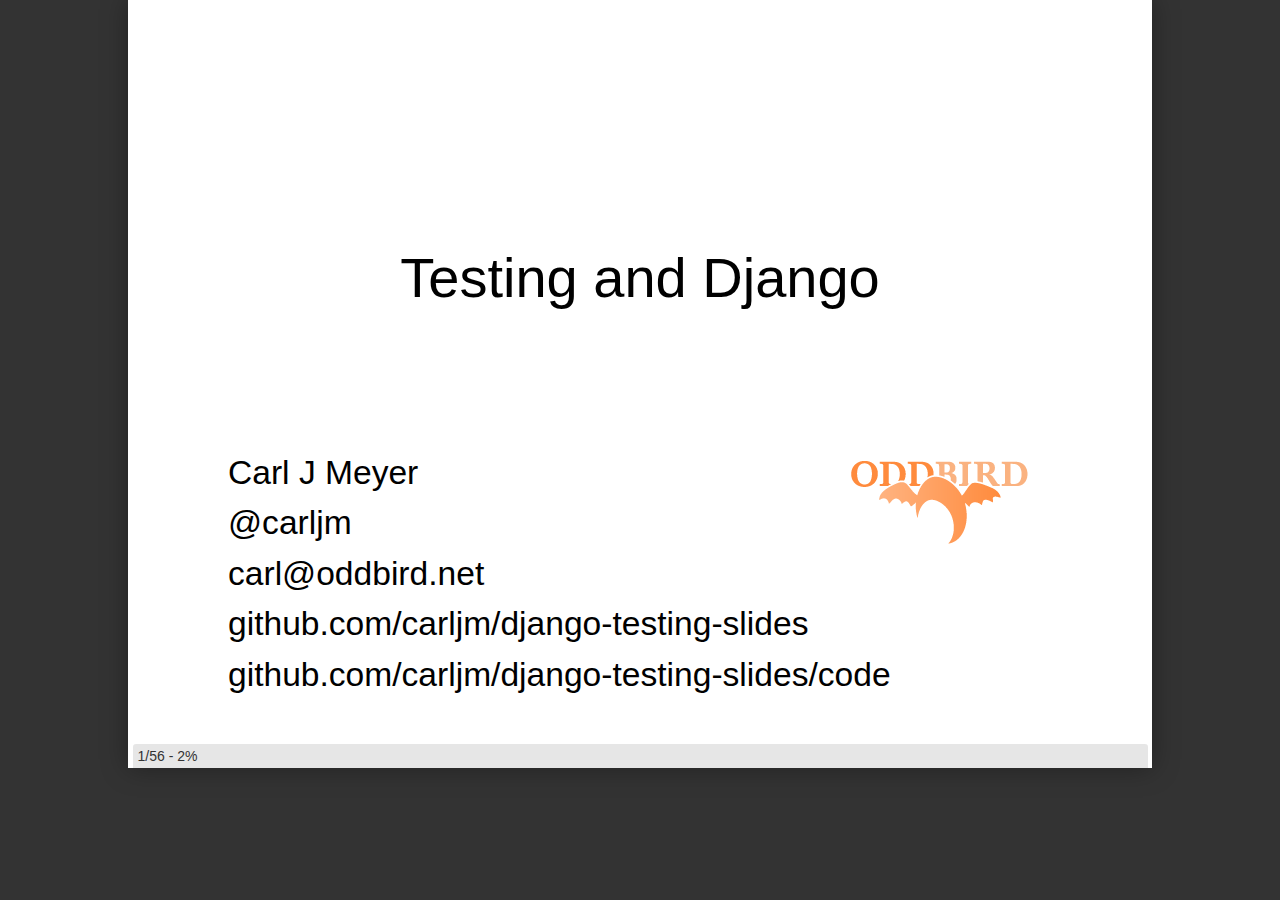
<file: index.html>
<!DOCTYPE html PUBLIC "-//W3C//DTD XHTML 1.0 Strict//EN"
	"http://www.w3.org/TR/xhtml1/DTD/xhtml1-strict.dtd">

<html xmlns="http://www.w3.org/1999/xhtml" xml:lang="en" lang="en">
<head>
    <meta http-equiv="Content-Type" content="text/html; charset=utf-8"/>
  <title>Testing and Django</title>

  <meta name="viewport" content="width=device-width"/>

  <link rel="stylesheet" href="./css/reset.css" type="text/css"/>
  <link rel="stylesheet" href="./css/showoff.css" type="text/css"/>

  <script type="text/javascript" src="./js/jquery-1.4.2.min.js"></script>
  <script type="text/javascript" src="./js/jquery.cycle.all.js"></script>
	<script type="text/javascript" src="./js/jquery-print.js"></script>
  <script type="text/javascript" src="./js/jquery.batchImageLoad.js"></script>

  <script type="text/javascript" src="./js/jquery.doubletap-0.1.js"></script>

  <script type="text/javascript" src="./js/fg.menu.js"></script>
  <script type="text/javascript" src="./js/showoff.js"></script>
  <script type="text/javascript" src="./js/jTypeWriter.js"> </script>
  <script type="text/javascript" src="./js/sh_main.min.js"></script>
  <script type="text/javascript" src="./js/core.js"></script>
  <script type="text/javascript" src="./js/showoffcore.js"></script>
  <script type="text/javascript" src="./js/coffee-script.js"></script>

  <link type="text/css" href="./css/fg.menu.css" media="screen" rel="stylesheet" />
  <link type="text/css" href="./css/theme/ui.all.css" media="screen" rel="stylesheet" />
  <link type="text/css" href="./css/sh_style.css" rel="stylesheet" >

  
    <link rel="stylesheet" href="file/style.css" type="text/css"/>
  

  
    <script type="text/javascript" src="file/antipattern.js"></script>
  
    <script type="text/javascript" src="file/timer.js"></script>
  

  <script type="text/javascript">
  $(function(){
      setupPreso(false, './');
  });
  </script>

</head>

<body>

<a tabindex="0" href="#search-engines" class="fg-button fg-button-icon-right ui-widget ui-state-default ui-corner-all" id="navmenu"><span class="ui-icon ui-icon-triangle-1-s"></span>slides</a>
<div id="navigation" class="hidden"></div>

<div id="help">
  <table>
    <tr><td class="key">z, ?</td><td>toggle help (this)</td></tr>
    <tr><td class="key">space, &rarr;</td><td>next slide</td></tr>
    <tr><td class="key">shift-space, &larr;</td><td>previous slide</td></tr>
    <tr><td class="key">d</td><td>toggle debug mode</td></tr>
    <tr><td class="key">## &lt;ret&gt;</td><td>go to slide #</td></tr>
    <tr><td class="key">c, t</td><td>table of contents (vi)</td></tr>
    <tr><td class="key">f</td><td>toggle footer</td></tr>
    <tr><td class="key">r</td><td>reload slides</td></tr>
    <tr><td class="key">n</td><td>toggle notes</td></tr>
    <tr><td class="key">p</td><td>run preshow</td></tr>
  </table>
</div>

<div class="buttonNav">
  <input type="submit" onClick="prevStep();" value="prev"/>
  <input type="submit" onClick="nextStep();" value="next"/>
</div>

<div id="preso">loading presentation...</div>
<div id="footer">
  <span id="slideInfo"></span>
  <span id="debugInfo"></span>
  <span id="notesInfo"></span>
</div>

<div id="slides" class="offscreen" style="display:none;">
<div class="slide" data-transition="none"><div class="content smaller intro" ref="title/01_title">
<h1>Testing and Django</h1>

<p><img src="./file/title/logo.png" alt="OddBird"/></p>

<h2>Carl J Meyer</h2>

<h2>@carljm</h2>

<h2>carl@oddbird.net</h2>

<h2>github.com/carljm/django-testing-slides</h2>

<h2>github.com/carljm/django-testing-slides/code</h2></div>
</div><div class="slide" data-transition="none"><div class="content commandline incremental" ref="whichtests/10_not_created_equal/1">
<h1>Let's start a project.</h1>

<pre><code><code class="command">$ django-admin.py startproject testing .</code>
<code class="result">
</code><code class="command">$ sed -i -e 's/backends\./backends.sqlite3/;' testing/settings.py</code>
<code class="result">
</code><code class="command">$ ./manage.py test</code>
<code class="result">[snip]
----------------------------------------------------------------------
Ran 412 tests in 14.235s

FAILED (errors=2, skipped=1)
Destroying test database for alias 'default'...
</code></code></pre>

<p class="notes">(Oops, guess we're not quite ready to release 1.4.)
But 412 tests? 14 extra seconds?</p></div>
</div><div class="slide" data-transition="none"><div class="content" ref="whichtests/10_not_created_equal/2">
<h2>I'll never get those 14 seconds back.</h2>

<p class="notes">Does anyone still need convincing that fast test suites matter?</p></div>
</div><div class="slide" data-transition="none"><div class="content" ref="whichtests/10_not_created_equal/3">
<h2>Not all apps are created equal.</h2>

<p class="notes">Non-isolated tests break, isolated tests are pointless to run.
Integration tests should be written by the integrator.</p></div>
</div><div class="slide" data-transition="none"><div class="content" ref="whichtests/10_not_created_equal/4">
<h2>No problem.</h2>

<h3><code>./manage.py test just my apps please</code></h3>

<p class="notes">Easy to solve with a shell script. But there's more...</p></div>
</div><div class="slide" data-transition="none"><div class="content antipattern" ref="whichtests/20_lame_discovery">
<h1><code>tests/__init__.py</code></h1>

<pre class="sh_python"><code>from .test_forms import QuoteFormTest
from .test_models import (
    QuoteTest, SourceTest)
from .test_views import (
    AddQuoteTest, EditQuoteTest,
    ListQuotesTest
    )</code></pre>

<p class="notes">Django made me do it. (Or worse yet, "import *".)</p></div>
</div><div class="slide" data-transition="none"><div class="content incremental" ref="whichtests/30_problem">
<h1>Django's test discovery</h1>

<ul>
<li>Wastes my time with tests I don't care about.</li>
<li>Requires app tests to be in a single module (resulting in boilerplate
imports).</li>
<li>Forces intermingling of tests and non-test code.</li>
</ul>


<p class="notes">But there's good news...</p></div>
</div><div class="slide" data-transition="none"><div class="content incremental" ref="whichtests/40_solution/1">
<h1>It's easy to change.</h1>

<ul>
<li>unittest2 discovery</li>
<li><code>TEST_RUNNER</code> setting</li>
</ul>


<p class="notes">The hipsters like nose or py.test, but unittest2 gets the job done.</p></div>
</div><div class="slide" data-transition="none"><div class="content small" ref="whichtests/40_solution/2">
<pre class="sh_python"><code>class DiscoveryRunner(DjangoTestSuiteRunner):
    """A test suite runner using unittest2 discovery."""
    def build_suite(self, test_labels, extra_tests=None,
                    **kwargs):
        suite = None
        discovery_root = settings.TEST_DISCOVERY_ROOT

        if test_labels:
            suite = defaultTestLoader.loadTestsFromNames(
                test_labels)

        if suite is None:
            suite = defaultTestLoader.discover(
                discovery_root,
                top_level_dir=settings.BASE_PATH,
                )

        if extra_tests:
            for test in extra_tests:
                suite.addTest(test)

        return reorder_suite(suite, (TestCase,))</code></pre>

<p class="notes">(Better version in the code online with the slides.)</p></div>
</div><div class="slide" data-transition="none"><div class="content small" ref="whichtests/40_solution/3">
<h1><code>settings.py</code></h1>

<pre class="sh_python"><code>import os.path

BASE_PATH = os.path.dirname(os.path.dirname(__file__))

TEST_DISCOVERY_ROOT = os.path.join(BASE_PATH, "tests")

TEST_RUNNER = "tests.runner.DiscoveryRunner"</code></pre></div>
</div><div class="slide" data-transition="none"><div class="content incremental" ref="whichtests/40_solution/4">
<h1>\o/</h1>

<ul>
<li>Discovers tests wherever you want them.</li>
<li>Doesn't run tests from external apps by default.</li>
<li>Flexible specification of specific tests to run: Python dotted path to test
module, not Django app label.</li>
<li><code>./manage.py test tests.quotes.test_views</code></li>
</ul>
</div>
</div><div class="slide" data-transition="none"><div class="content incremental" ref="whichtests/40_solution/5">
<h1>Maybe in 1.5?</h1>

<ul>
<li>https://code.djangoproject.com/ticket/17365</li>
</ul>


<p class="notes">django-nose is good too, but this could actually go in Django.</p></div>
</div><div class="slide" data-transition="none"><div class="content incremental" ref="levels/10_intro/1">
<h1>Types of test</h1>

<ul>
<li><p>unit</p></li>
<li><p>system / integration / functional</p></li>
</ul>


<p class="notes">Go see the video of Gary's "Fast test, slow test" talk.</p></div>
</div><div class="slide" data-transition="none"><div class="content incremental" ref="levels/10_intro/2">
<h1>Unit tests</h1>

<ul>
<li><p>Test one unit of code (a function or method) in something approaching
isolation.</p></li>
<li><p>Fast, focused (useful failures).</p></li>
<li><p>Help you structure your code better.</p></li>
</ul>
</div>
</div><div class="slide" data-transition="none"><div class="content incremental" ref="levels/10_intro/3">
<h1>Integration tests</h1>

<ul>
<li><p>Test that the whole integrated system works; catch regressions.</p></li>
<li><p>Slow.</p></li>
<li><p>Less useful failures.</p></li>
<li><p>Write fewer.</p></li>
</ul>


<p class="notes">Summary: both are useful, write more unit tests.</p></div>
</div><div class="slide" data-transition="none"><div class="content section" ref="models/05_intro">
<h1>Testing models</h1></div>
</div><div class="slide" data-transition="none"><div class="content incremental" ref="models/10_dbsetup/1">
<h2>The database makes your tests slow.</h2>

<ul>
<li>Try to write tests that don't hit it at all.</li>
<li>Separate db-independent model-layer functionality from db-dependent
functionality.</li>
<li>But you'll still have a lot of tests that do.</li>
<li>Mocking the database usually isn't worth it.</li>
</ul>
</div>
</div><div class="slide" data-transition="none"><div class="content" ref="models/10_dbsetup/2">
<pre class="sh_python"><code>class Thing(models.Model):
  def frobnicate(self):
    """Frobnicate and save the thing."""
    # ... do something complicated
    self.save()</code></pre></div>
</div><div class="slide" data-transition="none"><div class="content" ref="models/10_dbsetup/3">
<pre class="sh_python"><code>def frobnicate_thing(thing):
  # ... do something complicated
  return thing


class Thing(models.Model):
  def frobnicate(self):
    """Frobnicate and save the thing."""
    frobnicate_thing(self)
    self.save()</code></pre></div>
</div><div class="slide" data-transition="none"><div class="content incremental" ref="models/10_dbsetup/4">
<h1><code>django.test.TestCase</code></h1>

<ul>
<li>Runs each test within a transaction.</li>
<li>Rolls back the transaction at the end of the test.</li>
<li>Monkeypatches transaction functions to be no-ops.</li>
</ul>


<p class="notes">Django tries to make them fast...</p></div>
</div><div class="slide" data-transition="none"><div class="content incremental" ref="models/10_dbsetup/5">
<h1><code>TransactionTestCase</code></h1>

<ul>
<li>Lets you test transactions in your code.</li>
<li>Has to flush every database table after every test.</li>
<li>Makes your tests extra super bonus slow.</li>
</ul>


<p class="notes">This part of the talk is boring because I have no complaints.</p></div>
</div><div class="slide" data-transition="none"><div class="content antipattern" ref="models/20_fixtures/1">
<pre class="sh_python"><code>{
    "pk": 4,
    "model": "auth.user",
    "fields": {
        "username": "manager",
        "first_name": "",
        "last_name": "",
        "is_active": true,
        "is_superuser": false,
        "is_staff": false,
        "last_login": "2012-02-06 15:06:44",</code></pre>

<p class="notes">Do you have these in your tests? BURN THEM!</p></div>
</div><div class="slide" data-transition="none"><div class="content incremental" ref="models/20_fixtures/2">
<h1>Just say no.</h1>

<ul>
<li>Hard to maintain and update.</li>
<li>Increase test interdependence.</li>
<li>Slow to load.</li>
</ul>
</div>
</div><div class="slide" data-transition="none"><div class="content" ref="models/20_fixtures/3">
<h1>Model factories!</h1>

<pre class="sh_python"><code>def create_profile(**kwargs):
    defaults = {
        "likes_cheese": True,
        "age": 32,
        "address": "3815 Brookside Dr",
    }
    defaults.update(kwargs)
    if "user" not in defaults:
        defaults["user"] = create_user()
    return Profile.objects.create(
        **defaults)</code></pre>

<p class="notes">You can write simple factory functions like this (key benefit is prefilling FKs).</p></div>
</div><div class="slide" data-transition="none"><div class="content" ref="models/20_fixtures/4">
<h1>Using a factory</h1>

<pre class="sh_python"><code>def test_can_vote(self):
    """A user age 18+ can vote in the US."""
    profile = create_profile(age=18)
    self.assertTrue(profile.can_vote)</code></pre>

<p class="notes">BAD example. This test shouldn't touch the DB. So you want a smarter factory that can also build objects without saving.</p></div>
</div><div class="slide" data-transition="none"><div class="content incremental" ref="models/20_fixtures/5">
<h1>Or use <code>factory_boy</code>:</h1>

<pre class="sh_python"><code>class ProfileFactory(factory.Factory):
    FACTORY_FOR = Profile

    likes_cheese = True
    age = 32
    address = "3815 Brookside Dr"
    user = factory.SubFactory(UserFactory)

profile = ProfileFactory.create(
    age=18, user__username="carljm")</code></pre>

<p class="notes">Also there's milkman, model_mommy. I don't like random data generation.</p></div>
</div><div class="slide" data-transition="none"><div class="content incremental" ref="models/20_fixtures/6">
<h1>Why factories?</h1>

<ul>
<li>Test data local to test code (explicit).</li>
<li>Easy to maintain.</li>
<li>Don't create any data you don't need for that test.</li>
<li>Works great even for large/complex test data sets (helper functions).</li>
</ul>
</div>
</div><div class="slide" data-transition="none"><div class="content incremental" ref="models/30_no_database/1">
<h1>Imposing no-DB discipline.</h1>

<ul>
<li>For certain test cases.</li>
</ul>
</div>
</div><div class="slide" data-transition="none"><div class="content" ref="models/30_no_database/2">
<pre class="sh_python"><code>from django.utils.unittest import TestCase

import mock

cursor_wrapper = mock.Mock()
cursor_wrapper.side_effect = \
    RuntimeError("No touching the database!")


@mock.patch(
    "django.db.backends.util.CursorWrapper",
    cursor_wrapper)
class NoDBTestCase(TestCase):
    """Will blow up if you database."""</code></pre>

<p class="notes">django.utils.unittest.TestCase vs django.test.TestCase. Latter's assertions mostly useful with the DB, but either way works.</p></div>
</div><div class="slide" data-transition="none"><div class="content section" ref="views/10_intro">
<h1>Testing views</h1></div>
</div><div class="slide" data-transition="none"><div class="content incremental" ref="views/20_unit/1">
<h1><em>Unit</em> testing views is hard.</h1>

<ul>
<li><p>Views have many collaborators / dependencies.</p></li>
<li><p>Templates, database, middleware, url routing...</p></li>
<li><p>Write less view code!</p></li>
</ul>


<p class="notes">Views have access to everything, so code in views is easy to write but
hard to maintain and debug.</p></div>
</div><div class="slide" data-transition="none"><div class="content" ref="views/20_unit/2">
<h1>If you unit test views</h1>

<ul>
<li><p>Use <code>RequestFactory</code>.</p></li>
<li><p>Call the view callable directly.</p></li>
<li><p>Set up dependencies explicitly (e.g. <code>request.user</code>, <code>request.session</code>).</p></li>
</ul>
</div>
</div><div class="slide" data-transition="none"><div class="content" ref="views/20_unit/3">
<pre class="sh_python"><code>def test_change_locale(self):
    """POST sets 'locale' key in session."""
    request = RequestFactory().post(
        "/locale/", {"locale": "es-mx"})
    request.session = {}

    change_locale(request)

    self.assertEqual(
        request.session["locale"], "es-mx")</code></pre></div>
</div><div class="slide" data-transition="none"><div class="content incremental" ref="views/20_unit/4">
<h1>Or don't.</h1>

<ul>
<li><p>I rarely unit test views.</p></li>
<li><p>I write less view code, and cover it via functional tests.</p></li>
</ul>
</div>
</div><div class="slide" data-transition="none"><div class="content" ref="views/30_system/1">
<h1>Integration testing views</h1></div>
</div><div class="slide" data-transition="none"><div class="content antipattern" ref="views/30_system/2">
<pre class="sh_python"><code>url = "/case/edit/{0}".format(case.pk)
step = case.steps.get()
response = self.client.post(url, {
    "product": case.product.id,
    "name": case.name,
    "description": case.description,
    "steps-TOTAL_FORMS": 2,
    "steps-INITIAL_FORMS": 1,
    "steps-MAX_NUM_FORMS": 3,
    "steps-0-step": step.step,
    "steps-0-expected": step.expected,
    "steps-1-step": "Click link.",
    "steps-1-expected": "Account active.",
    "status": case.status,
})</code></pre></div>
</div><div class="slide" data-transition="none"><div class="content" ref="views/30_system/3">
<h1>or...</h1></div>
</div><div class="slide" data-transition="none"><div class="content" ref="views/30_system/4">
<h1>WebTest!</h1>

<pre class="sh_python"><code>url = "/case/edit/{0}".format(case.pk)
form = self.app.get(url).forms["case-form"]
form["steps-1-step"] = "Click link."
form["steps-1-expected"] = "Account active."

response = form.submit()</code></pre>

<p class="notes">WebTest parses the form HTML and can submit it like a browser would.</p></div>
</div><div class="slide" data-transition="none"><div class="content incremental" ref="views/30_system/5">
<h1>The markup matters.</h1>

<ul>
<li>If it can break, it should be tested.</li>
<li>It can especially break forms.</li>
<li>The output of your view is an HTTP response; the template + context is an
implementation detail.</li>
</ul>


<p class="notes">Have to know which markup matters, of course.</p></div>
</div><div class="slide" data-transition="none"><div class="content incremental" ref="views/30_system/6">
<h2>WebTest &gt; django.test.Client</h2>

<ul>
<li>System tests are easier and faster to write.</li>
<li>Tests give you more confidence that the view works.</li>
<li>(django-webtest provides integration.)</li>
</ul>


<p class="notes">Django test client is in the "sour spot" - not a unit test, not a full system test. Could gain these features.</p></div>
</div><div class="slide" data-transition="none"><div class="content" ref="views/30_system/7">
<pre class="sh_python"><code>self.assertEqual(
   response.json, ["one", "two", "three"])

self.assertEqual(
    resp.html.find("a", title="Login").href,
    "/login/"
    )</code></pre>

<p class="notes">Automatically parses JSON or HTML responses (BeautifulSoup or lxml).</p></div>
</div><div class="slide" data-transition="none"><div class="content" ref="views/40_selenium/1">
<h1>In-browser testing</h1>

<p class="notes">More and more functionality depends on both JS and server. Needs to be tested too.</p></div>
</div><div class="slide" data-transition="none"><div class="content incremental" ref="views/40_selenium/2">
<h2>Is easier than you think.</h2>

<ul>
<li><p>Especially in Django 1.4.</p></li>
<li><p><code>pip install selenium</code></p></li>
<li><p><code>LiveServerTestCase</code></p></li>
</ul>
</div>
</div><div class="slide" data-transition="none"><div class="content smaller" ref="views/40_selenium/3">
<pre class="sh_python"><code>from django.test import LiveServerTestCase
from selenium.webdriver.firefox.webdriver import WebDriver

class MySeleniumTests(LiveServerTestCase):

    @classmethod
    def setUpClass(cls):
        cls.selenium = WebDriver()
        super(MySeleniumTests, cls).setUpClass()

    @classmethod
    def tearDownClass(cls):
        super(MySeleniumTests, cls).tearDownClass()
        cls.selenium.quit()

    def test_login(self):
        self.selenium.get(
            "%s%s" % (self.live_server_url, "/login/"))
        username_input = self.selenium.find_element_by_name(
            "username")
        username_input.send_keys("myuser")
        password_input = self.selenium.find_element_by_name(
            "password")
        password_input.send_keys("secret")
        self.selenium.find_element_by_xpath(
            '//input[@value="Log in"]').click()</code></pre>

<p class="notes">LiveServerTestCase runs the development server in a separate thread.</p></div>
</div><div class="slide" data-transition="none"><div class="content incremental" ref="views/50_guideline/1">
<h1>What type of test to write?</h1>

<ul>
<li><p>Write system tests for your views.</p></li>
<li><p>Write Selenium tests for Ajax, other JS/server interactions.</p></li>
<li><p>Write unit tests for everything else (not strict).</p></li>
<li><p>Test each case (code branch) where it occurs.</p></li>
<li><p>One assert/action per test case method.</p></li>
</ul>


<p class="notes">Very rough guidelines; what works for me. Not strict; e.g. tests for a ModelForm don't mock the model.</p></div>
</div><div class="slide" data-transition="none"><div class="content" ref="views/50_guideline/2">
<pre class="sh_python"><code>def add_quote(request):
    if request.method == "POST":
        form = QuoteForm(request.POST)
        if form.is_valid():
            return redirect("quote_list")
    else:
        form = QuoteForm()

    return TemplateResponse(
        request,
        "add_quote.html",
        {"form": form},
        )</code></pre>

<p class="notes">This view should have 3 tests. Model/form special cases should be unit tested. And views shouldn't get much more complex.</p></div>
</div><div class="slide" data-transition="none"><div class="content" ref="doctests/10_intro/1">
<h1>Testing documentation</h1></div>
</div><div class="slide" data-transition="none"><div class="content incremental" ref="doctests/10_intro/2">
<h2>"We have always been at war with doctests"</h2>

<ul>
<li><p>Not entirely fair.</p></li>
<li><p>Doctests are great.</p></li>
<li><p>For testing documentation examples.</p></li>
</ul>
</div>
</div><div class="slide" data-transition="none"><div class="content incremental" ref="doctests/10_intro/3">
<h1>You have Sphinx docs.</h1>

<ul>
<li>Right?</li>
</ul>
</div>
</div><div class="slide" data-transition="none"><div class="content incremental" ref="doctests/10_intro/4">
<h2>You have API code examples.</h2>

<h2>In your Sphinx docs.</h2></div>
</div><div class="slide" data-transition="none"><div class="content" ref="doctests/10_intro/5">
<h1>in any test file</h1>

<pre class="sh_python"><code>def load_tests(loader, tests, ignore):
    path = os.path.join(
        settings.BASE_PATH,
        "docs",
        "examples.rst",
        )

    tests.addTests(
        doctest.DocFileSuite(path))

    return tests</code></pre></div>
</div><div class="slide" data-transition="none"><div class="content incremental" ref="doctests/10_intro/6">
<h1>Your examples are tested!</h1>

<ul>
<li><p>Please don't abuse this.</p></li>
<li><p>Keep them documentation first.</p></li>
</ul>
</div>
</div><div class="slide" data-transition="none"><div class="content" ref="settings/10_intro">
<h1>You have a setting.</h1>

<ul>
<li><code>ALLOW_COMMENTS</code>, for example.</li>
</ul>
</div>
</div><div class="slide" data-transition="none"><div class="content antipattern" ref="settings/20_bad">
<pre class="sh_python"><code>def test_comments_allowed(self):
  old_allow = settings.ALLOW_COMMENTS
  settings.ALLOW_COMMENTS = True
  try:
    # ...
  finally:
    settings.ALLOW_COMMENTS = old_allow</code></pre></div>
</div><div class="slide" data-transition="none"><div class="content" ref="settings/30_good">
<pre class="sh_python"><code>@override_settings(ALLOW_COMMENTS=True)
def test_comments_allowed(self):
  # ...</code></pre></div>
</div><div class="slide" data-transition="none"><div class="content smaller intro" ref="outro/01_out">
<h1>Questions?</h1>

<p><img src="./file/outro/logo.png" alt="OddBird"/></p>

<h2>Carl J Meyer</h2>

<h2>@carljm</h2>

<h2>carl@oddbird.net</h2>

<h2>github.com/carljm/django-testing-slides</h2>

<h2>github.com/carljm/django-testing-slides/code</h2></div>
</div></div>

</body>
</html>
</file>
<file: css/showoff.css>
@media screen {
  body {
			font-size: 100%;
      font-family: "Gill Sans", Helvetica, Arial, sans-serif;
      background:#333;
      overflow:hidden;
      margin:0;
      padding:0;
  }

  #preso, .slide {
      background: #fff;
      width: 1024px;
      height: 768px;
      margin-left:auto;
      margin-right:auto;
      overflow:hidden;
      -webkit-box-shadow:0 0 25px rgba(0,0,0,0.35);
      -moz-box-shadow:0 0 25px rgba(0,0,0,0.35);
      box-shadow:0 0 25px rgba(0,0,0,0.35);
  }

  #footer {
      background: rgba(221,221,221,0.75);
      color:#333;
      padding: 2px 5px;
      width: 1005px;
      height: 20px;
      line-height:20px;
      font-size:14px;
      position:relative;
      top:-24px;
      margin:0 auto;
      -webkit-border-top-left-radius: 3px;
      -webkit-border-top-right-radius: 3px;
      -moz-border-radius-topleft: 3px;
      -moz-border-radius-topright: 3px;
      border-top-left-radius: 3px;
      border-top-right-radius: 3px;
      z-index: 2147483647; /* max, see http://www.puidokas.com/max-z-index/ */
  }
}

/* iPhone */
/* Portrait */
@media screen and (max-width: 320px)
{
  #preso {
      margin: 0;
      padding: 0;
      width: 320px;
      max-height: 356px;
      margin-left:auto;
      margin-right:auto;
/*      overflow:hidden;*/
  }
  #footer {
      background: #eee;
      margin: 0;
      padding: 2px;
      width: 320px;
      height: 20px;
      margin-left:auto;
      margin-right:auto;
  }
}
/* Landscape */
@media screen and (max-width: 480px)
{
  #preso {
      margin: 0;
      padding: 0;
/*      min-height: 320px;*/
      width: 480px;
      margin-left:auto;
      margin-right:auto;
  }
  #footer {
      background: #eee;
      margin: 0;
      padding: 2px;
      width: 480px;
      height: 20px;
      margin-left:auto;
      margin-right:auto;
  }
}

/* plain (non-bullet) text */
.content > p {
	font-size: 2em;
    margin: 1em;
	text-align: center;
}

.content > pre {
    font-size: 300%;
}
.content > blockquote {
    font-size: 250%;
    margin: 2em;
}

.center img {
    display:block;
    margin-left:auto;
    margin-right:auto;
}

.slide .center {
  height: 740px;
  width: 1020px;
  display: table-cell;
  text-align: center;
  vertical-align: middle;
}

/* numbered lists are numbered */
.content ol {
    margin-left: 40px;
	font-size: 3em;
	text-align: left;
	padding-left: 40px;
}
.content ol > li {
    list-style: decimal;
    display: list-item;
}


/* ironically, normal lists have bullets and 'bullets' lists don't */
.content > ul {
    list-style: disc;
}
.content > ul {
	font-size: 3em;
	text-align: left;
	padding-left: 40px;
}
.content > ul > li {
    padding: .5em;
    margin-left: 40px;
}

/* ironically, normal lists have bullets and 'bullets' lists don't */
.bullets > ul {
    list-style: none;
	font-size: 3em;
	padding-left: 0px;
}
.bullets > ul > li {
    text-align: center;
    padding: 25px;
}
.smbullets > ul {
    font-size: 2.5em;
}
.smbullets > ul > li {
    text-align: center;
    padding: 10px;
}

/* nested lists get their bullets back */
.content ul ul {
  list-style: disc;
  margin: 10px 10px;
  padding-left: 40px;
  text-align: left;
}

.bullets ul ul > li { font-size: 80%; }

.commandline pre {
    font-size: 2em;
}

.commandline code.command {
    color: #000;
}

.commandline code.result {
    color: #444;
}

.command h1 {
    white-space: pre;
    font-family: monospace;
    font-size: 3em;
}

.code {
    white-space: pre;
    font-family: monospace;
}

.subsection h1 {
    background: #008;
    color: #fff;
	padding: .25em;
}

.small {
    font-size: 80%;
}

.smaller {
    font-size: 70%;
}

h1,h2,h3 { font-weight: normal; text-align: center; margin: 0.5em 0; }
h1 { font-size: 5em; }
h2 { font-size: 3em; }
h3 { font-size: 2em; }

pre { margin: 1em 40px; padding: .25em; }

.notes { display: none }
.hidden { position:absolute; top:0; left:-9999px; width:1px; height:1px; overflow:hidden; }
.buttonNav { display: none }
.offscreen { position:absolute; top:0; left:-9999px; overflow:hidden; }
#debugInfo { margin-left: 30px; }
#notesInfo { margin-left: 30px; display: none }
#preshow { display: none; }

#help {
    background: #9f9;
    position: absolute;
    right: 80px;
    display: none;
    z-index: 2147483647; /* max, see http://www.puidokas.com/max-z-index/ */
}
#help table tr td.key {
    text-align: right;
    border-right: 2px solid #8b8;
    padding-right: 4px;
    font-weight: bold;
}

.fg-menu-container {
    z-index: 2147483647; /* max, see http://www.puidokas.com/max-z-index/ */
}

.fg-button { clear:left; margin:0 4px 40px 20px; padding: .4em 1em; text-decoration:none !important; cursor:pointer; position: relative; text-align: center; zoom: 1; }
.fg-button .ui-icon { position: absolute; top: 50%; margin-top: -8px; left: 50%; margin-left: -8px; }
a.fg-button { float:left; }
.fg-button-icon-right { padding-right: 2.1em; }
.fg-button-icon-right .ui-icon { left: auto; right: .2em; margin-left: 0; }

.fg-button.ui-state-loading .ui-icon { background: url(spinner_bar.gif) no-repeat 0 0; }

#navmenu {
  position: absolute;
  top: 10px;
  left: 10px;
  width: 50px;
  z-index: 2147483647; /* max, see http://www.puidokas.com/max-z-index/ */
}

.code .c { color: #999988; font-style: italic } /* Comment */
.code .err { color: #a61717; background-color: #e3d2d2 } /* Error */
.code .k { font-weight: bold } /* Keyword */
.code .o { font-weight: bold } /* Operator */
.code .cm { color: #999988; font-style: italic } /* Comment.Multiline */
.code .cp { color: #999999; font-weight: bold } /* Comment.Preproc */
.code .c1 { color: #999988; font-style: italic } /* Comment.Single */
.code .cs { color: #999999; font-weight: bold; font-style: italic } /* Comment.Special */
.code .gd { color: #000000; background-color: #ffdddd } /* Generic.Deleted */
.code .gd .x { color: #000000; background-color: #ffaaaa } /* Generic.Deleted.Specific */
.code .ge { font-style: italic } /* Generic.Emph */
.code .gr { color: #aa0000 } /* Generic.Error */
.code .gh { color: #999999 } /* Generic.Heading */
.code .gi { color: #000000; background-color: #ddffdd } /* Generic.Inserted */
.code .gi .x { color: #000000; background-color: #aaffaa } /* Generic.Inserted.Specific */
.code .go { color: #888888 } /* Generic.Output */
.code .gp { color: #555555 } /* Generic.Prompt */
.code .gs { font-weight: bold } /* Generic.Strong */
.code .gu { color: #aaaaaa } /* Generic.Subheading */
.code .gt { color: #aa0000 } /* Generic.Traceback */
.code .kc { font-weight: bold } /* Keyword.Constant */
.code .kd { font-weight: bold } /* Keyword.Declaration */
.code .kp { font-weight: bold } /* Keyword.Pseudo */
.code .kr { font-weight: bold } /* Keyword.Reserved */
.code .kt { color: #445588; font-weight: bold } /* Keyword.Type */
.code .m { color: #009999 } /* Literal.Number */
.code .s { color: #d14 } /* Literal.String */
.code .na { color: #008080 } /* Name.Attribute */
.code .nb { color: #0086B3 } /* Name.Builtin */
.code .nc { color: #445588; font-weight: bold } /* Name.Class */
.code .no { color: #008080 } /* Name.Constant */
.code .ni { color: #800080 } /* Name.Entity */
.code .ne { color: #990000; font-weight: bold } /* Name.Exception */
.code .nf { color: #990000; font-weight: bold } /* Name.Function */
.code .nn { color: #555555 } /* Name.Namespace */
.code .nt { color: #000080 } /* Name.Tag */
.code .nv { color: #008080 } /* Name.Variable */
.code .ow { font-weight: bold } /* Operator.Word */
.code .w { color: #bbbbbb } /* Text.Whitespace */
.code .mf { color: #009999 } /* Literal.Number.Float */
.code .mh { color: #009999 } /* Literal.Number.Hex */
.code .mi { color: #009999 } /* Literal.Number.Integer */
.code .mo { color: #009999 } /* Literal.Number.Oct */
.code .sb { color: #d14 } /* Literal.String.Backtick */
.code .sc { color: #d14 } /* Literal.String.Char */
.code .sd { color: #d14 } /* Literal.String.Doc */
.code .s2 { color: #d14 } /* Literal.String.Double */
.code .se { color: #d14 } /* Literal.String.Escape */
.code .sh { color: #d14 } /* Literal.String.Heredoc */
.code .si { color: #d14 } /* Literal.String.Interpol */
.code .sx { color: #d14 } /* Literal.String.Other */
.code .sr { color: #009926 } /* Literal.String.Regex */
.code .s1 { color: #d14 } /* Literal.String.Single */
.code .ss { color: #990073 } /* Literal.String.Symbol */
.code .bp { color: #999999 } /* Name.Builtin.Pseudo */
.code .vc { color: #008080 } /* Name.Variable.Class */
.code .vg { color: #008080 } /* Name.Variable.Global */
.code .vi { color: #008080 } /* Name.Variable.Instance */
.code .il { color: #009999 } /* Literal.Number.Integer.Long */

.results {
  background-color:#002200;
  color:#00AA00;
  font-size:2em;
  border:2px solid black;
  position: fixed;
  top:0px;
  width:100%;
  padding:15px;
  margin:0px;
  font-family: monospace;
  z-index: 2147483647; /* max, see http://www.puidokas.com/max-z-index/ */
}

.executing {
  color:#0000FF !important;
  background-color: yellow;
}

#tips, #preshow_timer {
  display:inline;
  background-color:#000;
  color:#fff;
  font-size:3em;
  border:2px solid black;
  position: fixed;
  padding:25px;
  margin:0px;
  z-index: 2147483647; /* max, see http://www.puidokas.com/max-z-index/ */
}

#tips {
  top: 0px;
  right: 0px;
  text-align:right;
}

#preshow_timer {
  bottom: 0px;
}

/** Print **/
@media print {
  body {
    font-size: 70%;
  }

  #preso, .slide {
    border: 1px solid #999;
  }

  .slide .center {
    width: 600px;
    height: 600px;
    display: table-cell;
    text-align: center;
    vertical-align: middle;
  }

  #preso, .slide {
      background: #fff;
      width: 600px;
      height: 600px;
      margin-left:auto;
      margin-right:auto;
      overflow:hidden;
  }

  #footer {
      background: #eee;
      padding: 2px;
      width: 590px;
      height: 20  px;
      margin-left:auto;
      margin-right:auto;
  }

  pre, code {
    font-family: Monaco, monospace;
  }
}
</file>
<file: css/theme/ui.all.css>
@import "ui.base.css";
@import "ui.theme.css";
</file>
<file: css/sh_style.css>
pre.sh_sourceCode {
  background-color: white;
  color: black;
  font-style: normal;
  font-weight: normal;
}

pre.sh_sourceCode .sh_keyword { color: blue; font-weight: bold; }           /* language keywords */
pre.sh_sourceCode .sh_type { color: darkgreen; }                            /* basic types */
pre.sh_sourceCode .sh_usertype { color: teal; }                             /* user defined types */
pre.sh_sourceCode .sh_string { color: red; font-family: monospace; }        /* strings and chars */
pre.sh_sourceCode .sh_regexp { color: orange; font-family: monospace; }     /* regular expressions */
pre.sh_sourceCode .sh_specialchar { color: pink; font-family: monospace; }  /* e.g., \n, \t, \\ */
pre.sh_sourceCode .sh_comment { color: brown; font-style: italic; }         /* comments */
pre.sh_sourceCode .sh_number { color: purple; }                             /* literal numbers */
pre.sh_sourceCode .sh_preproc { color: darkblue; font-weight: bold; }       /* e.g., #include, import */
pre.sh_sourceCode .sh_symbol { color: darkred; }                            /* */
pre.sh_sourceCode .sh_function { color: black; font-weight: bold; }         /* function calls and declarations */
pre.sh_sourceCode .sh_cbracket { color: red; }                              /* block brackets (e.g., {, }) */
pre.sh_sourceCode .sh_todo { font-weight: bold; background-color: cyan; }   /* TODO and FIXME */

/* Predefined variables and functions (for instance glsl) */
pre.sh_sourceCode .sh_predef_var { color: darkblue; }
pre.sh_sourceCode .sh_predef_func { color: darkblue; font-weight: bold; }

/* for OOP */
pre.sh_sourceCode .sh_classname { color: teal; }

/* line numbers (not yet implemented) */
pre.sh_sourceCode .sh_linenum { color: black; font-family: monospace; }

/* Internet related */
pre.sh_sourceCode .sh_url { color: blue; text-decoration: underline; font-family: monospace; }

/* for ChangeLog and Log files */
pre.sh_sourceCode .sh_date { color: blue; font-weight: bold; }
pre.sh_sourceCode .sh_time, pre.sh_sourceCode .sh_file { color: darkblue; font-weight: bold; }
pre.sh_sourceCode .sh_ip, pre.sh_sourceCode .sh_name { color: darkgreen; }

/* for Prolog, Perl... */
pre.sh_sourceCode .sh_variable { color: darkgreen; }

/* for LaTeX */
pre.sh_sourceCode .sh_italics { color: darkgreen; font-style: italic; }
pre.sh_sourceCode .sh_bold { color: darkgreen; font-weight: bold; }
pre.sh_sourceCode .sh_underline { color: darkgreen; text-decoration: underline; }
pre.sh_sourceCode .sh_fixed { color: green; font-family: monospace; }
pre.sh_sourceCode .sh_argument { color: darkgreen; }
pre.sh_sourceCode .sh_optionalargument { color: purple; }
pre.sh_sourceCode .sh_math { color: orange; }
pre.sh_sourceCode .sh_bibtex { color: blue; }

/* for diffs */
pre.sh_sourceCode .sh_oldfile { color: orange; }
pre.sh_sourceCode .sh_newfile { color: darkgreen; }
pre.sh_sourceCode .sh_difflines { color: blue; }

/* for css */
pre.sh_sourceCode .sh_selector { color: purple; }
pre.sh_sourceCode .sh_property { color: blue; }
pre.sh_sourceCode .sh_value { color: darkgreen; font-style: italic; }

/* other */
pre.sh_sourceCode .sh_section { color: black; font-weight: bold; }
pre.sh_sourceCode .sh_paren { color: red; }
pre.sh_sourceCode .sh_attribute { color: darkgreen; }
</file>
<file: file/style.css>
body {
    font-family: "Museo Sans", Helvetica, sans-serif;
}

.smallest {
    font-size: 55%
}

.intro h1 {
    margin-top: 250px;
    margin-bottom: 150px;
}

.intro h2 {
    text-align: left;
    padding-left: 100px;
}

.intro img {
    float: right;
    padding-right: 100px;
}


ul {
    list-style-type: circle;
}

.nobullets ul {
    list-style-type: none;
}

li {
    font-size: .7em;
    text-align: left;
}

.no {
    position: fixed;
    top: 20px;
    bottom: 20px;
    left: 20px;
    right: 20px;
    z-index: 999;
    background-image: url(circle-with-slash.png);
    background-size: contain;
    background-position: center;
    background-repeat: no-repeat;
    opacity: 0.3;
}
</file>
<file: css/fg.menu.css>
/* Styles for jQuery menu widget
Author:	Maggie Wachs, maggie@filamentgroup.com
Date:		September 2008
*/


/* REQUIRED STYLES - the menus will only render correctly with these rules */	

.fg-menu-container { position: absolute; top:0; left:-999px; padding: .4em;  overflow: hidden; }
.fg-menu-container.fg-menu-flyout { overflow: visible; }

.fg-menu, .fg-menu ul { list-style-type:none; padding: 0; margin:0; }

.fg-menu { position:relative; }
.fg-menu-flyout .fg-menu { position:static; }

.fg-menu ul { position:absolute; top:0; }
.fg-menu ul ul { top:-1px; }

.fg-menu-container.fg-menu-ipod .fg-menu-content, 
.fg-menu-container.fg-menu-ipod .fg-menu-content ul { background: none !important; }

.fg-menu.fg-menu-scroll,
.fg-menu ul.fg-menu-scroll { overflow: scroll;  overflow-x: hidden; }

.fg-menu li { clear:both; float:left; width:100%; margin: 0; padding:0; border: 0; }	
.fg-menu li li { font-size:1em; } /* inner li font size must be reset so that they don't blow up */

.fg-menu-flyout ul ul { padding: .4em; }
.fg-menu-flyout li { position:relative; }

.fg-menu-scroll { overflow: scroll; overflow-x: hidden; }

.fg-menu-breadcrumb { margin: 0; padding: 0; }

.fg-menu-footer {  margin-top: .4em; padding: .4em; }
.fg-menu-header {  margin-bottom: .4em; padding: .4em; }

.fg-menu-breadcrumb li { float: left; list-style: none; margin: 0; padding: 0 .2em; font-size: .9em; opacity: .7; }
.fg-menu-breadcrumb li.fg-menu-prev-list,
.fg-menu-breadcrumb li.fg-menu-current-crumb { clear: left; float: none; opacity: 1; }
.fg-menu-breadcrumb li.fg-menu-current-crumb { padding-top: .2em; }

.fg-menu-breadcrumb a, 
.fg-menu-breadcrumb span { float: left; }

.fg-menu-footer a:link,
.fg-menu-footer a:visited { float:left; width:100%; text-decoration: none; }
.fg-menu-footer a:hover,
.fg-menu-footer a:active {  }

.fg-menu-footer a span { float:left; cursor: pointer; }

.fg-menu-breadcrumb .fg-menu-prev-list a:link,
.fg-menu-breadcrumb .fg-menu-prev-list a:visited,
.fg-menu-breadcrumb .fg-menu-prev-list a:hover,
.fg-menu-breadcrumb .fg-menu-prev-list a:active { background-image: none; text-decoration:none; }
	
.fg-menu-breadcrumb .fg-menu-prev-list a { float: left; padding-right: .4em; }
.fg-menu-breadcrumb .fg-menu-prev-list a .ui-icon { float: left; }
	
.fg-menu-breadcrumb .fg-menu-current-crumb a:link,
.fg-menu-breadcrumb .fg-menu-current-crumb a:visited,
.fg-menu-breadcrumb .fg-menu-current-crumb a:hover,
.fg-menu-breadcrumb .fg-menu-current-crumb a:active { display:block; background-image:none; font-size:1.3em; text-decoration:none; }



/* REQUIRED LINK STYLES: links are "display:block" by default; if the menu options are split into 
	selectable node links and 'next' links, the script floats the node links left and floats the 'next' links to the right	*/

.fg-menu a:link,
.fg-menu a:visited,
.fg-menu a:hover,
.fg-menu a:active { float:left; width:92%; padding:.3em 3%; text-decoration:none; outline: 0 !important; }

.fg-menu a { border: 1px dashed transparent; }

.fg-menu a.ui-state-default:link,
.fg-menu a.ui-state-default:visited,
.fg-menu a.ui-state-default:hover,
.fg-menu a.ui-state-default:active,
.fg-menu a.ui-state-hover:link,
.fg-menu a.ui-state-hover:visited,
.fg-menu a.ui-state-hover:hover,
.fg-menu a.ui-state-hover:active,
 .fg-menu a.ui-state-active:link,
 .fg-menu a.ui-state-active:visited,
 .fg-menu a.ui-state-active:hover,
.fg-menu a.ui-state-active:active { border-style: solid; font-weight: normal; }

.fg-menu a span { display:block; cursor:pointer; }


 /* SUGGESTED STYLES - for use with jQuery UI Themeroller CSS */	
 
.fg-menu-indicator span { float:left; }
.fg-menu-indicator span.ui-icon { float:right; }

.fg-menu-content.ui-widget-content, 
.fg-menu-content ul.ui-widget-content { border:0; }


/* ICONS AND DIVIDERS */

.fg-menu.fg-menu-has-icons a:link,
.fg-menu.fg-menu-has-icons a:visited,
.fg-menu.fg-menu-has-icons a:hover,
.fg-menu.fg-menu-has-icons a:active { padding-left:20px; }

.fg-menu .horizontal-divider hr, .fg-menu .horizontal-divider span { padding:0; margin:5px .6em; }
.fg-menu .horizontal-divider hr { border:0; height:1px; }
.fg-menu .horizontal-divider span { font-size:.9em; text-transform: uppercase; padding-left:.2em; }
</file>
